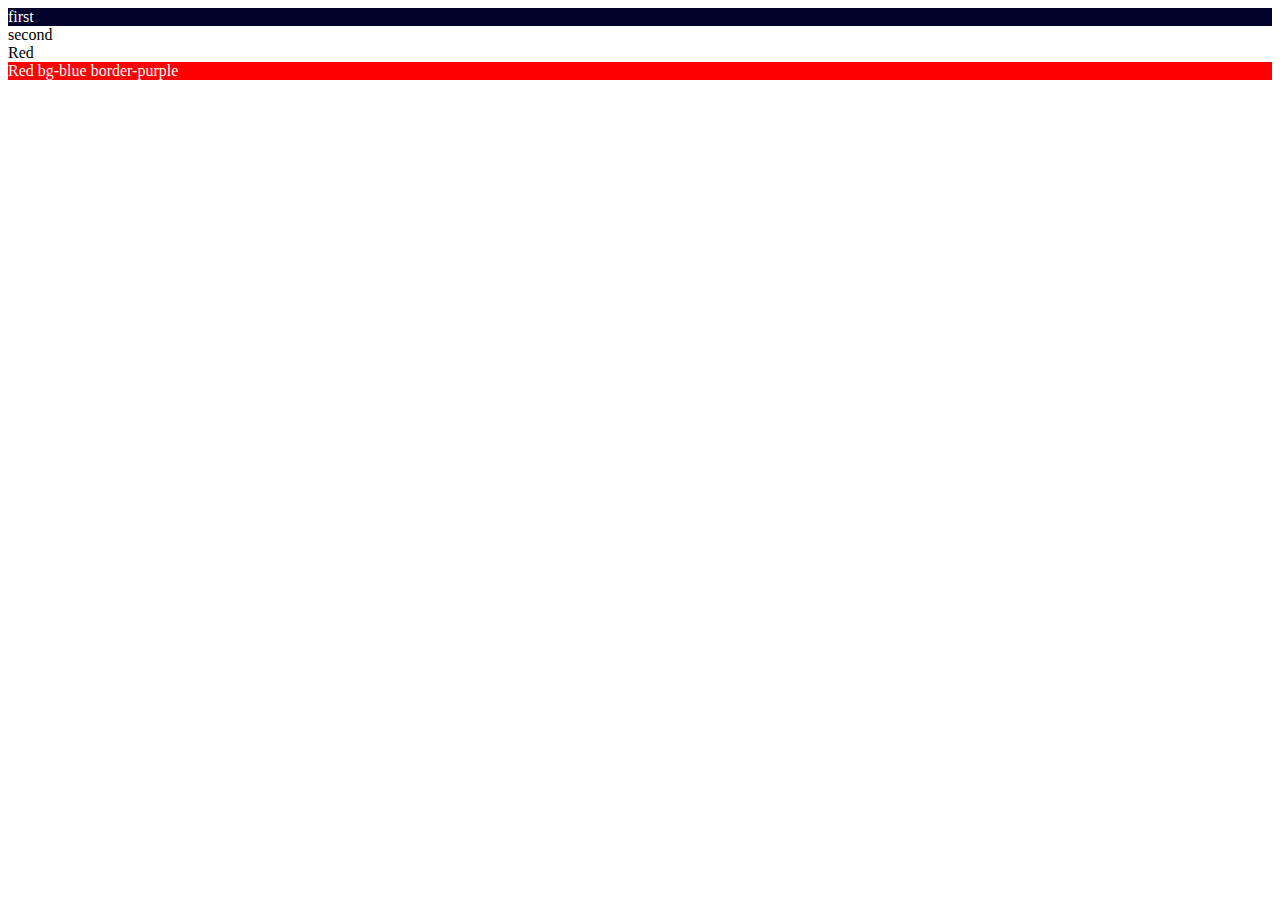
<file: index.html>
<!DOCTYPE html>
<html lang="en">
  <head>
    <meta charset="UTF-8" />
    <meta name="viewport" content="width=device-width, initial-scale=1.0" />
    <title>CSS Tutorial</title>
    <link rel="stylesheet" href="style.css" />
    <!-- <style>
      #first {
        background-color: blue;
        color: white;
      }
      .bg-blue {
        background-color: red;
        color: white;
      }
    </style> -->
  </head>
  <body>
    <div id="first">first</div>
    <div id="second">second</div>
    <section class="red">Red</section>
    <section class="red bg-blue border-purple">
      Red bg-blue border-purple
    </section>
    <div></div>
  </body>
</html>
</file>
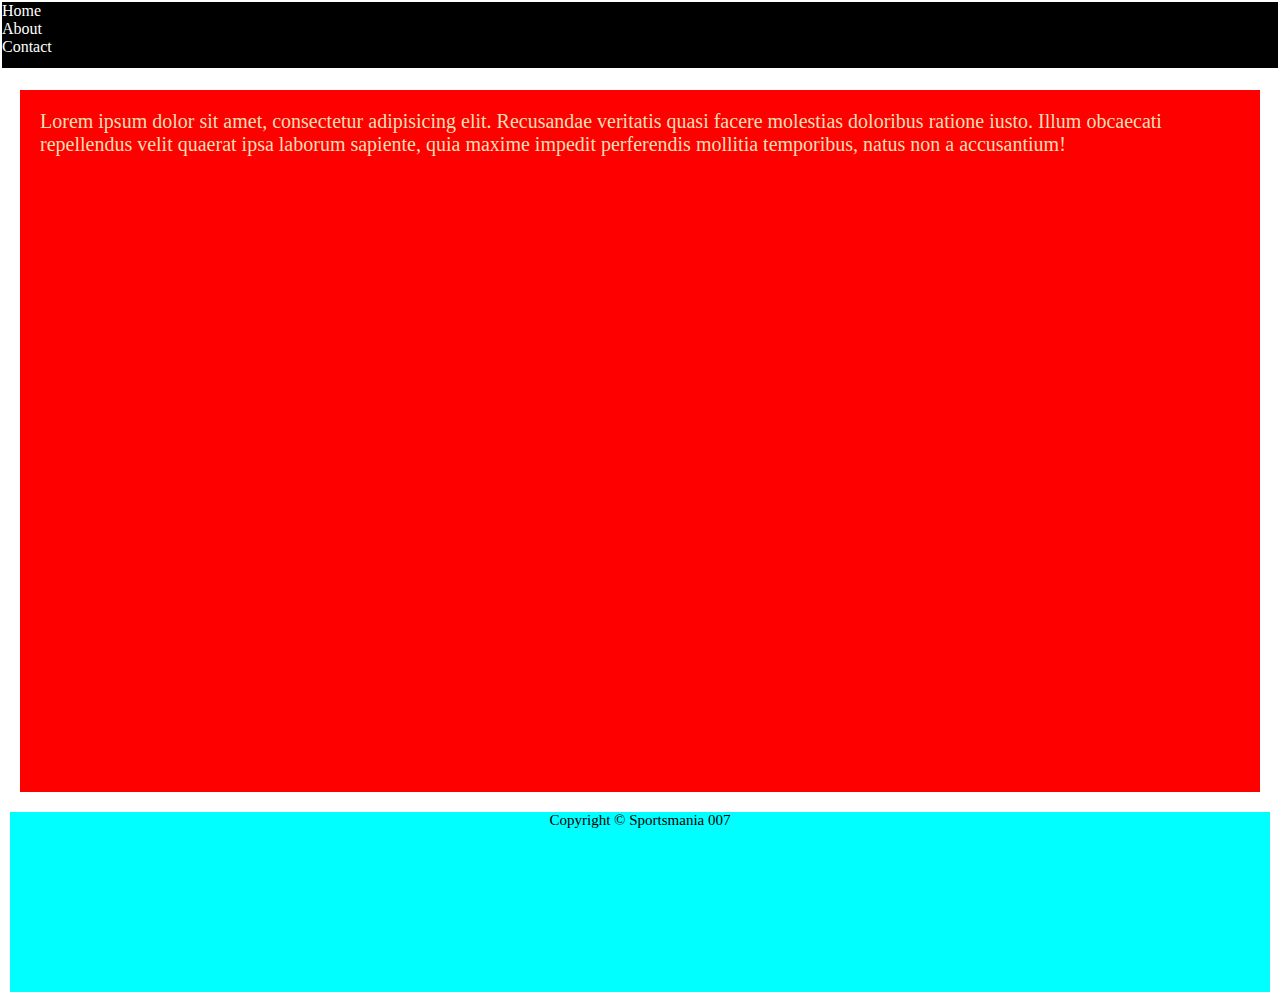
<file: Chapter3 Practice/index.html>
<!DOCTYPE html>
<html lang="en">
  <head>
    <meta charset="UTF-8" />
    <meta name="viewport" content="width=device-width, initial-scale=1.0" />
    <title>Chapter 3 - Practice set</title>
    <style>
      * {
        margin: 0;
        padding: 0;
      }

      header {
        height: 66px;
        background: black;
        color: white;
        border: 2px solid white;
      }

      .content {
        height: 78vh;
        background: red;
        color: wheat;
        padding: 20px;
        font-size: 20px;
        margin: 20px;
        box-sizing: border-box;
      }

      footer {
        background: aqua;
        height: 20vh;
        font-size: 15px;
        margin: 10px;
      }
      .center {
        text-align: center;
      }
    </style>
  </head>
  <body>
    <header>
      <ul>
        <li>Home</li>
        <li>About</li>
        <li>Contact</li>
      </ul>
    </header>

    <div class="content">
      Lorem ipsum dolor sit amet, consectetur adipisicing elit. Recusandae
      veritatis quasi facere molestias doloribus ratione iusto. Illum obcaecati
      repellendus velit quaerat ipsa laborum sapiente, quia maxime impedit
      perferendis mollitia temporibus, natus non a accusantium!
    </div>

    <footer>
      <p class="center">Copyright &copy; Sportsmania 007</p>
    </footer>
  </body>
</html>
</file>
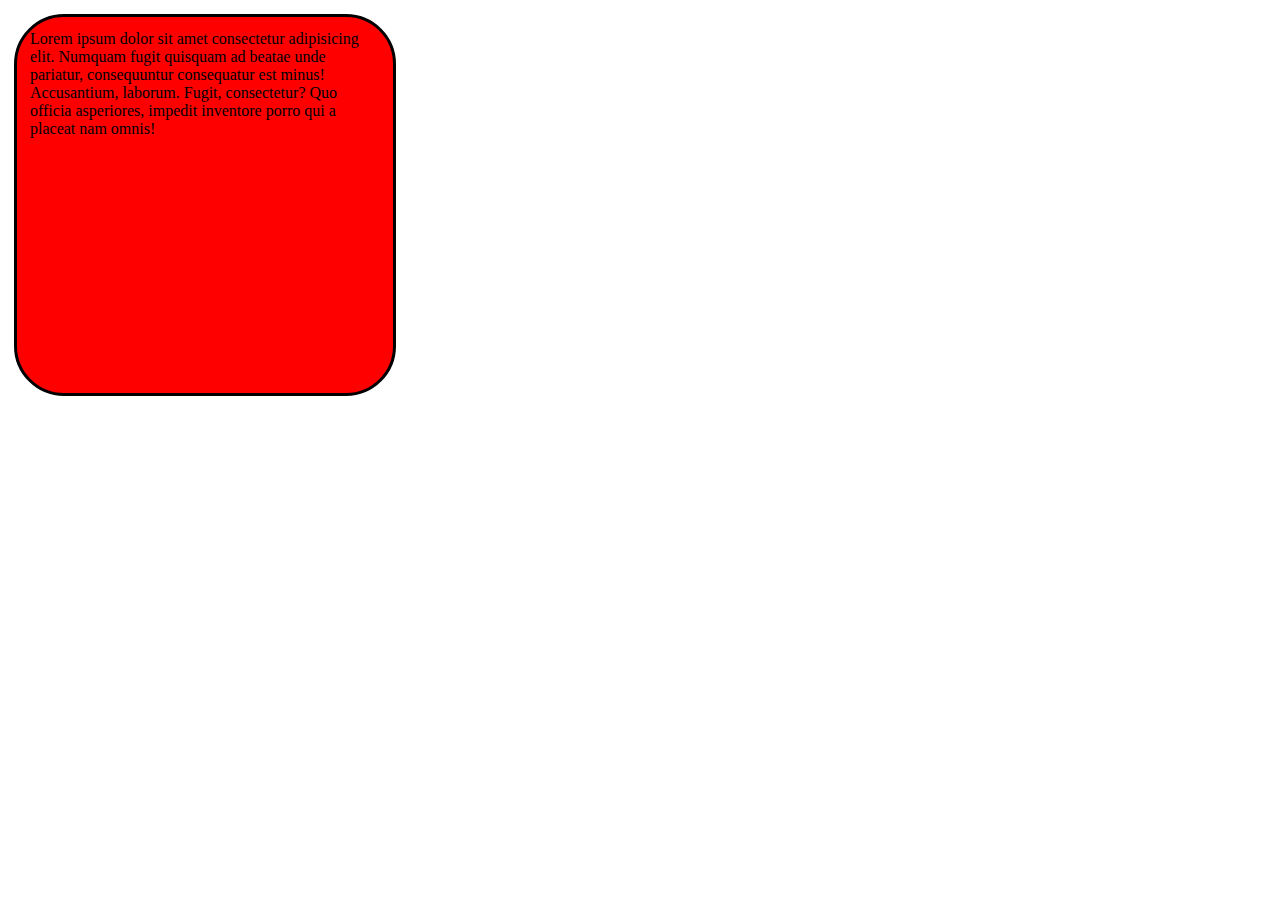
<file: Chapter3/index.html>
<!DOCTYPE html>
<html lang="en">
  <head>
    <meta charset="UTF-8" />
    <meta name="viewport" content="width=device-width, initial-scale=1.0" />
    <title>Box Model</title>
    <style>
      * {
        margin: 0;
        padding: 0;
      }
      .content {
        width: 350px;
        height: 350px;
        background: red;
        margin: 14px;
        /* margin: 4px 6px 8px 1px; */
        /* margin: 4px 6px; */

        padding: 13px;
        border: 3px solid black;
        border-radius: 50px;
      }
    </style>
  </head>
  <body>
    <div class="content">
      Lorem ipsum dolor sit amet consectetur adipisicing elit. Numquam fugit
      quisquam ad beatae unde pariatur, consequuntur consequatur est minus!
      Accusantium, laborum. Fugit, consectetur? Quo officia asperiores, impedit
      inventore porro qui a placeat nam omnis!
    </div>
  </body>
</html>
</file>
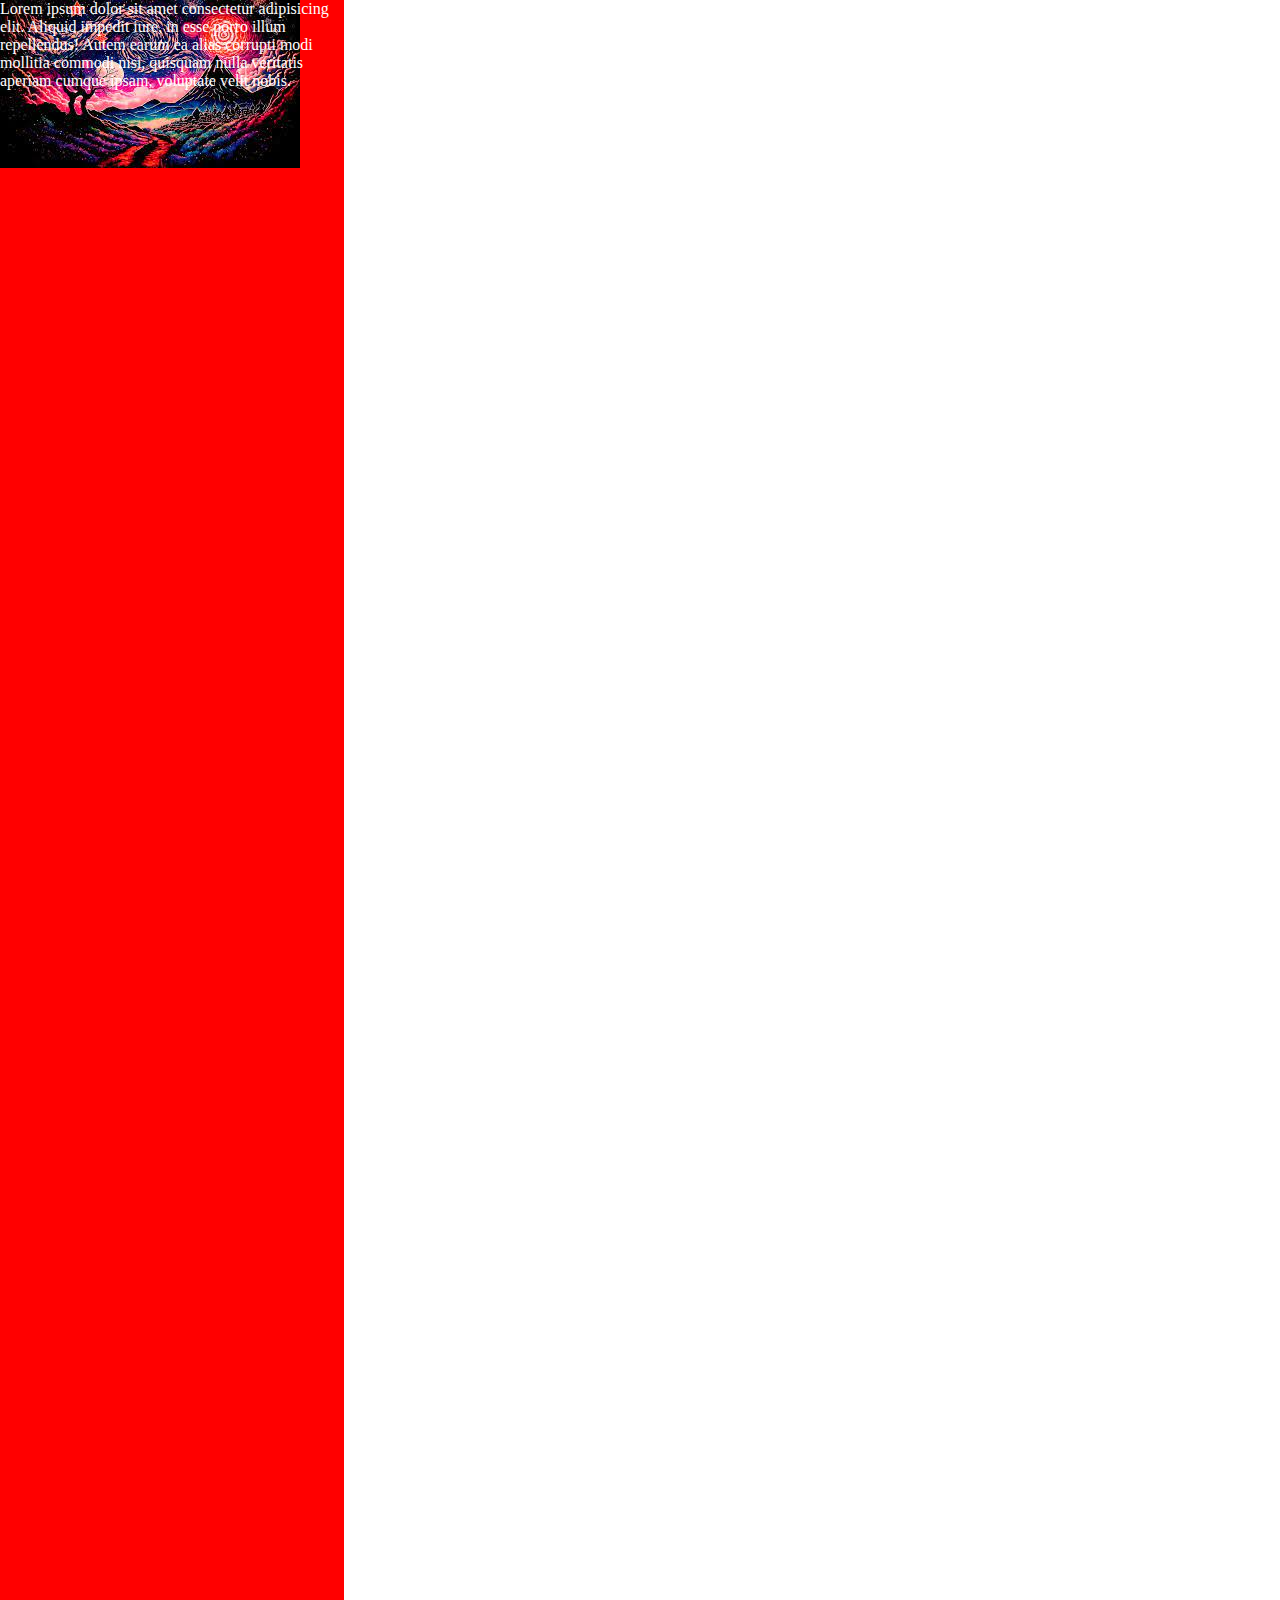
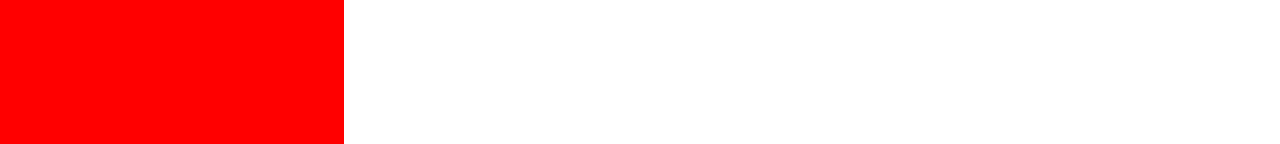
<file: background.html>
<!DOCTYPE html>
<html lang="en">
  <head>
    <meta charset="UTF-8" />
    <meta name="viewport" content="width=device-width, initial-scale=1.0" />
    <title>Background</title>
    <style>
      * {
        margin: 0;
        padding: 0;
      }

      body {
        /* background-repeat:repeat-x; ->repeats in horizontal direction */
        /* background-repeat: repeat-y; -> repeats in vertcial direction */
        /* background-repeat: no-repeat;  image not repeat */
      }
      .container {
        width: 344px;
        height: 1744px;
        /* background-color: blue; */
        /* background-image: url("bg-image.jpg"); */
        /* background-repeat: no-repeat; */
        /* background-attachment: fixed; */
        /* background-position: top center; */

        background: red url("bg-image.jpg") no-repeat scroll;

        /* background-size: auto; */
        /* border: 2px solid red; */
        color: white;
      }
    </style>
  </head>
  <body>
    <div class="container">
      Lorem ipsum dolor sit amet consectetur adipisicing elit. Aliquid impedit
      iure, in esse porro illum repellendus! Autem earum ea alias corrupti modi
      mollitia commodi nisi, quisquam nulla veritatis aperiam cumque ipsam,
      voluptate velit nobis.
    </div>
  </body>
</html>
</file>
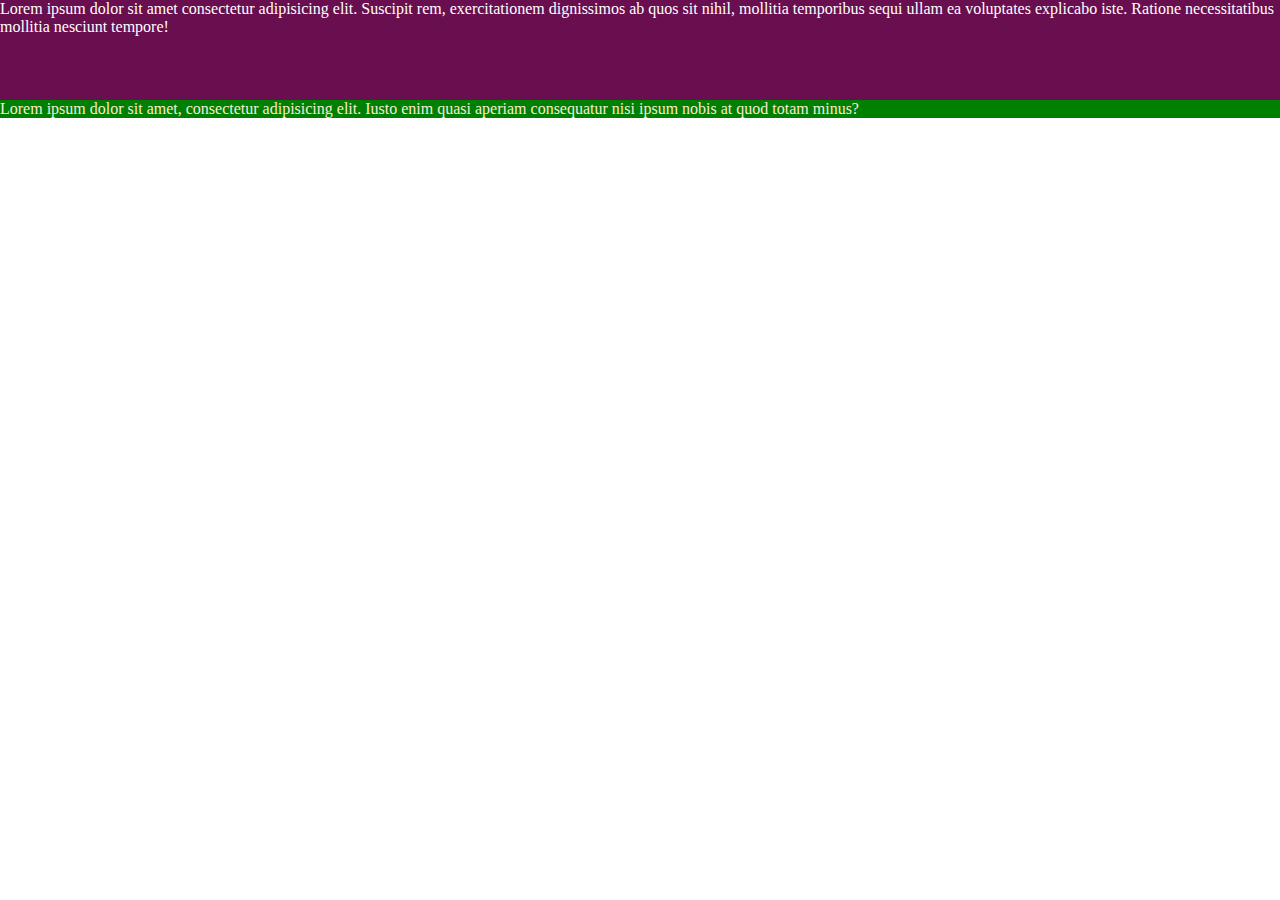
<file: chapter2.html>
<!DOCTYPE html>
<html lang="en">
  <head>
    <meta charset="UTF-8" />
    <meta name="viewport" content="width=device-width, initial-scale=1.0" />
    <title>Chapter2</title>
    <link rel="stylesheet" href="chapter2.css" />
  </head>
  <body>
    <div class="red">
      Lorem ipsum dolor sit amet consectetur adipisicing elit. Suscipit rem,
      exercitationem dignissimos ab quos sit nihil, mollitia temporibus sequi
      ullam ea voluptates explicabo iste. Ratione necessitatibus mollitia
      nesciunt tempore!
    </div>
    <div class="green">
      Lorem ipsum dolor sit amet, consectetur adipisicing elit. Iusto enim quasi
      aperiam consequatur nisi ipsum nobis at quod totam minus?
    </div>
  </body>
</html>
</file>
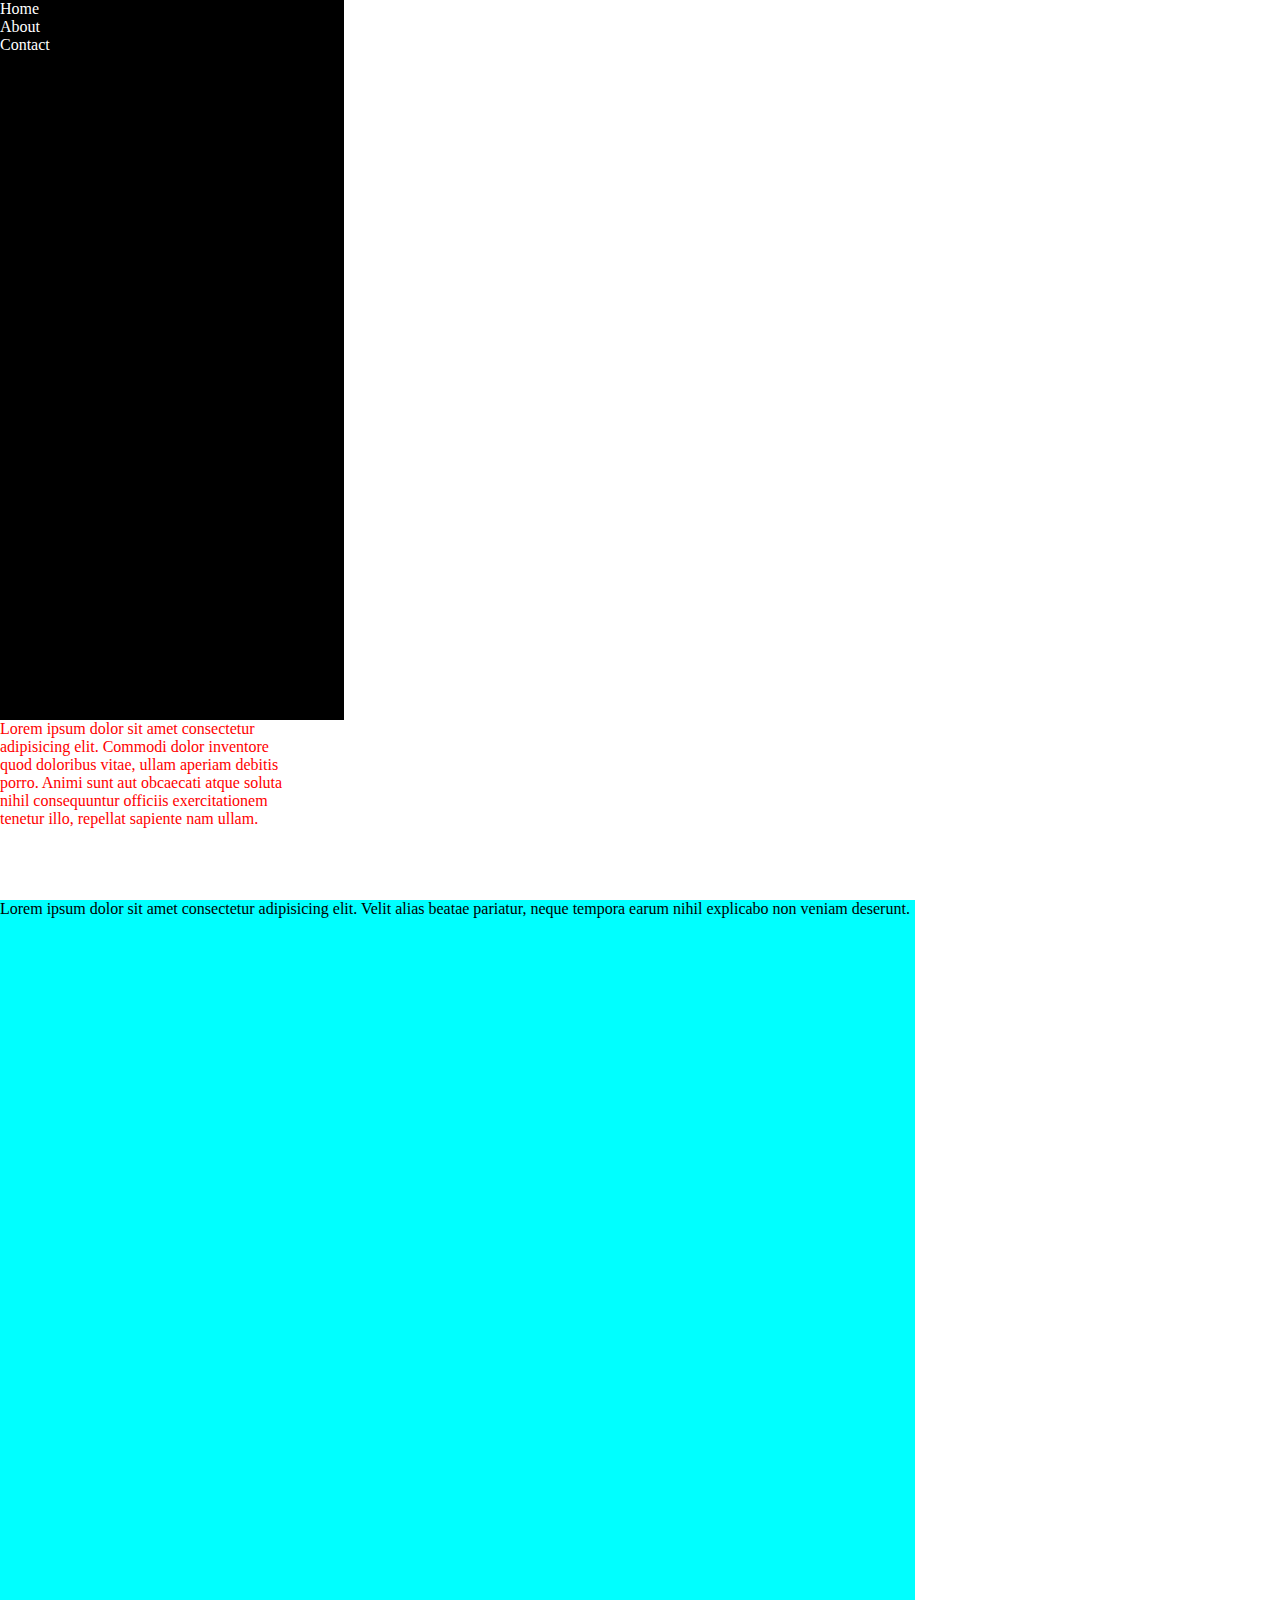
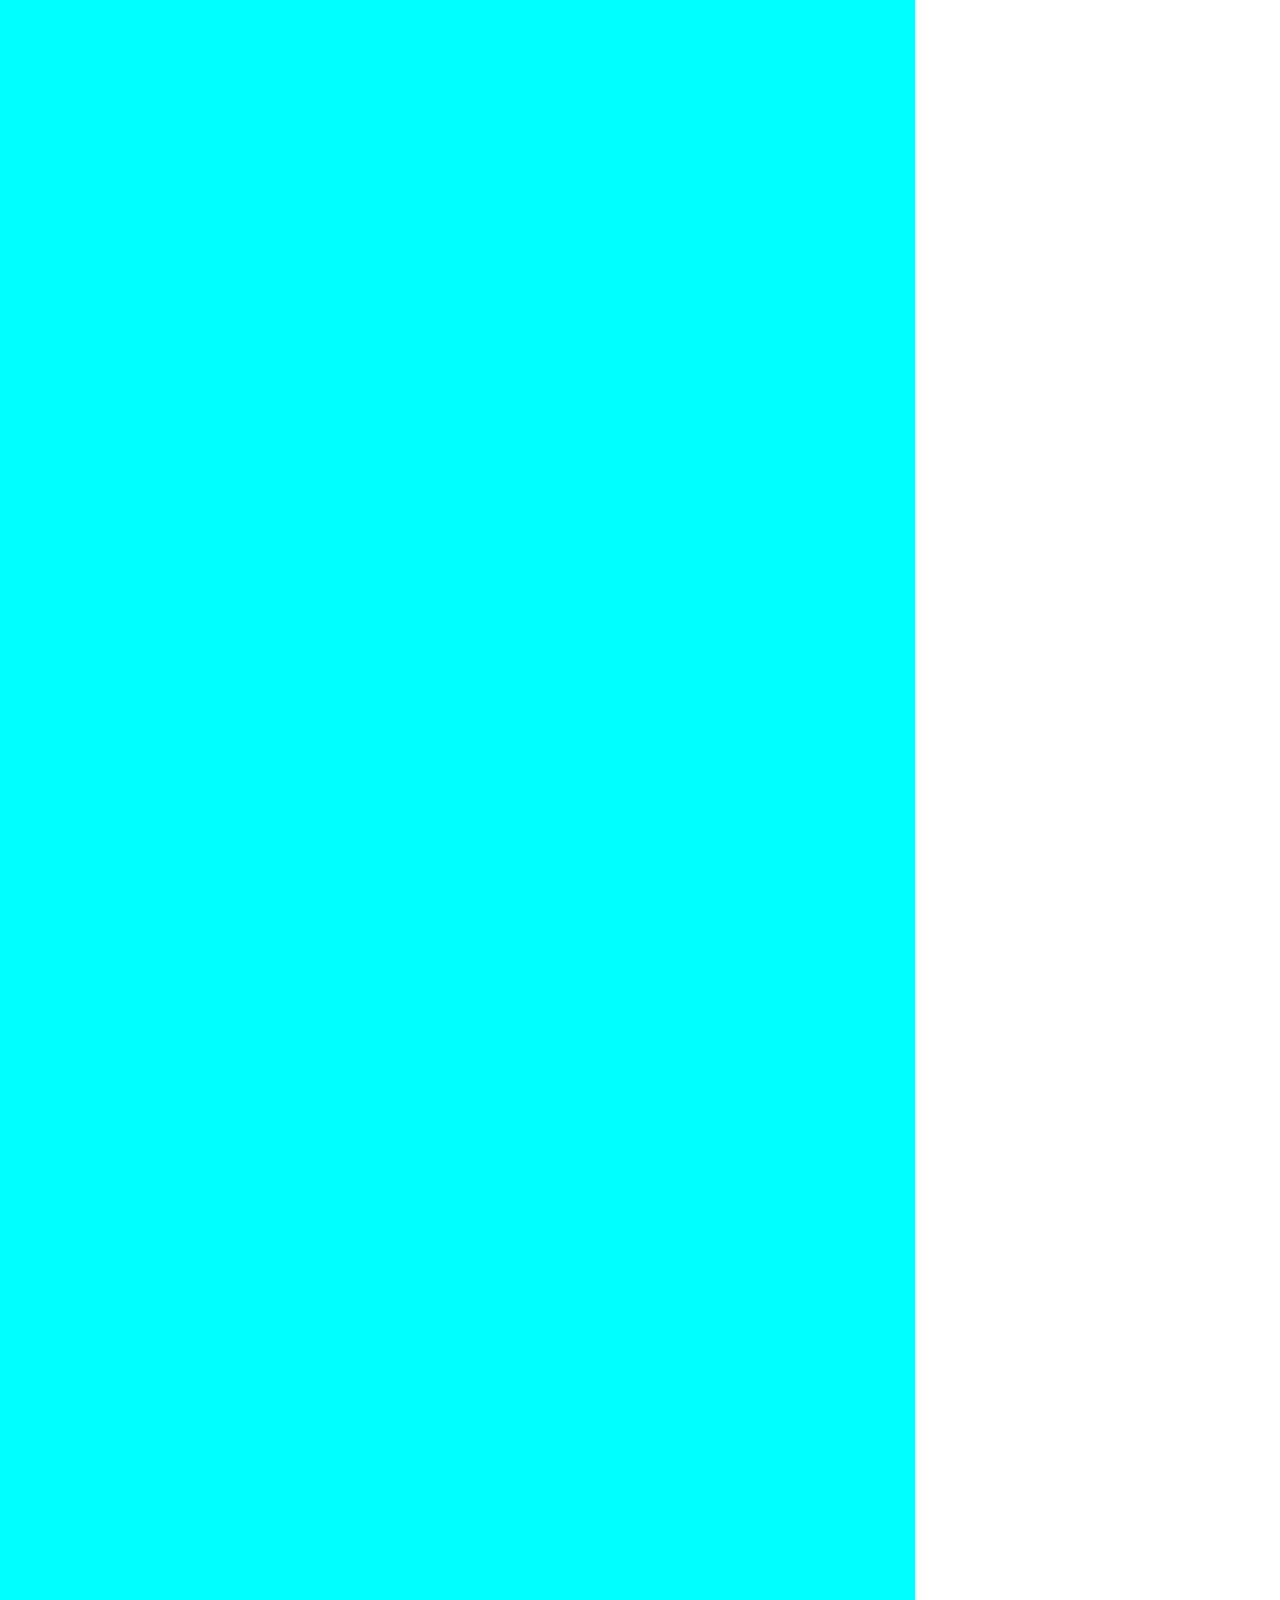
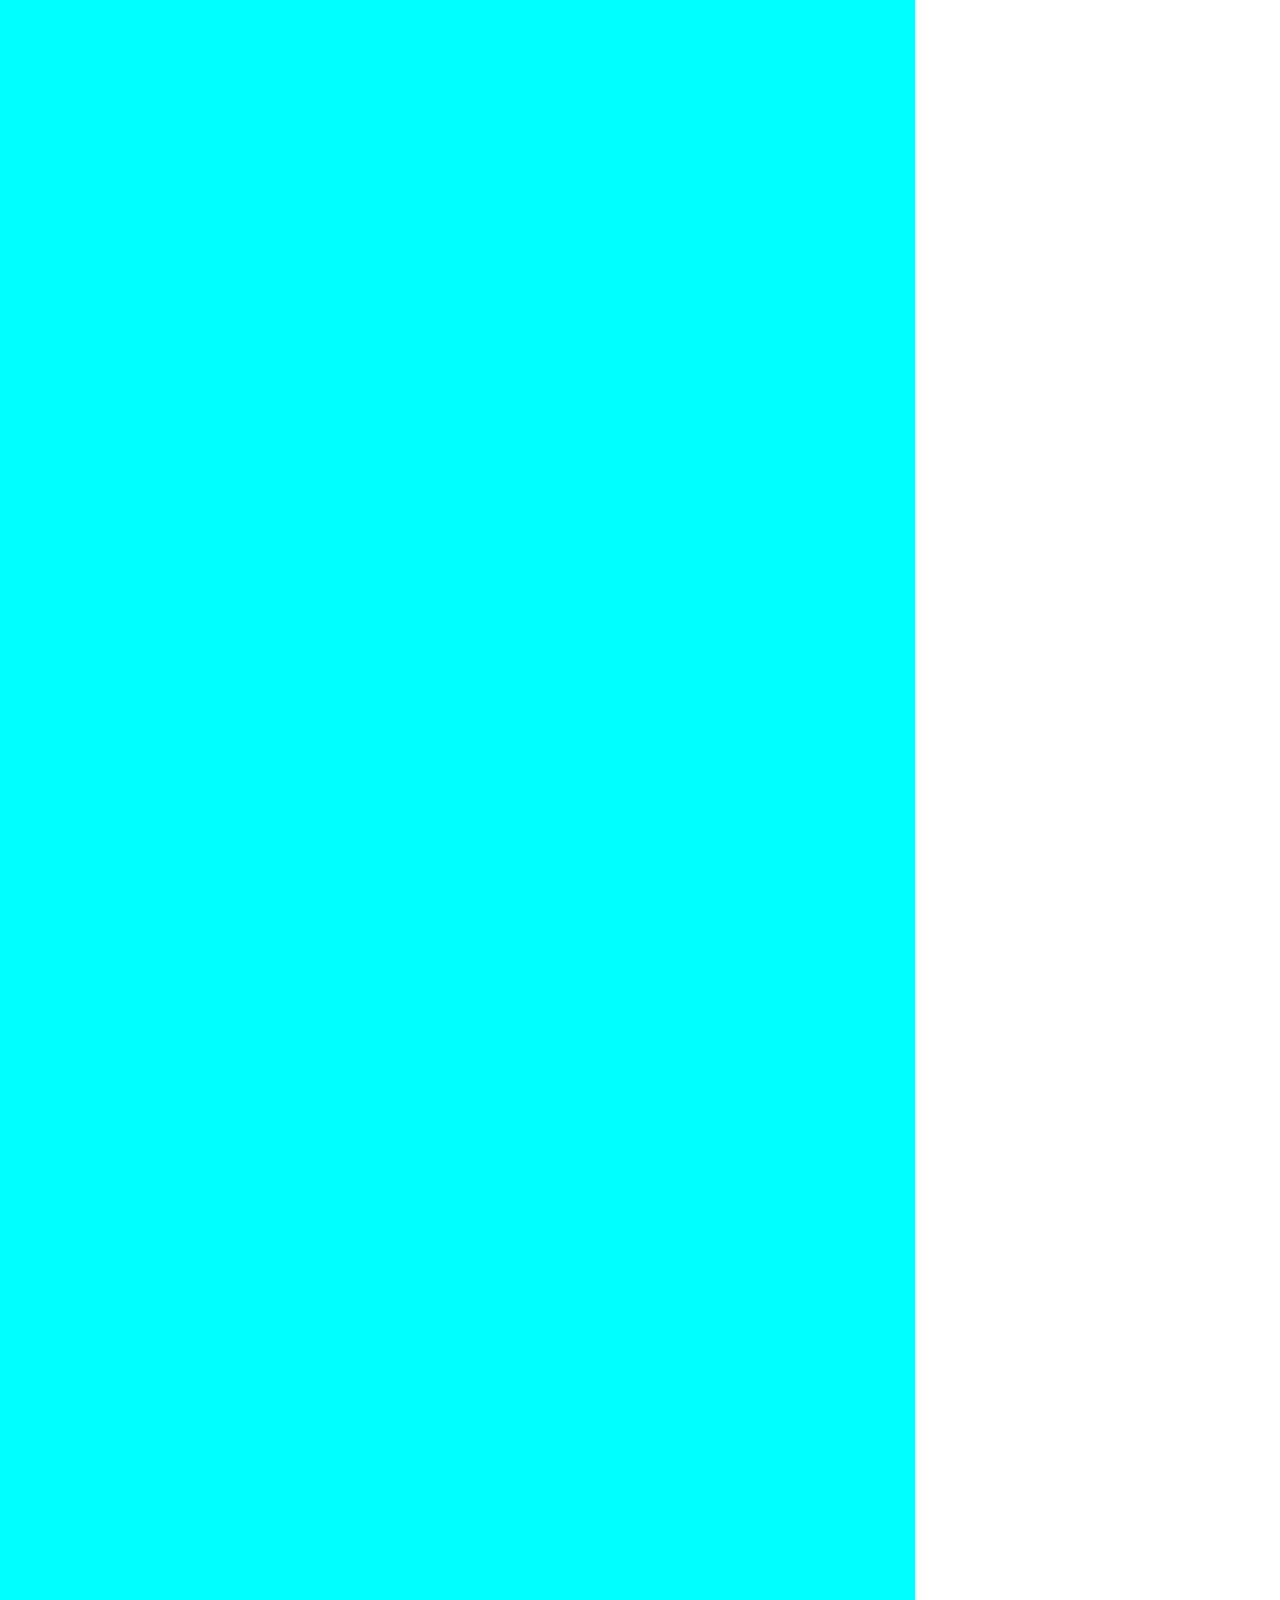
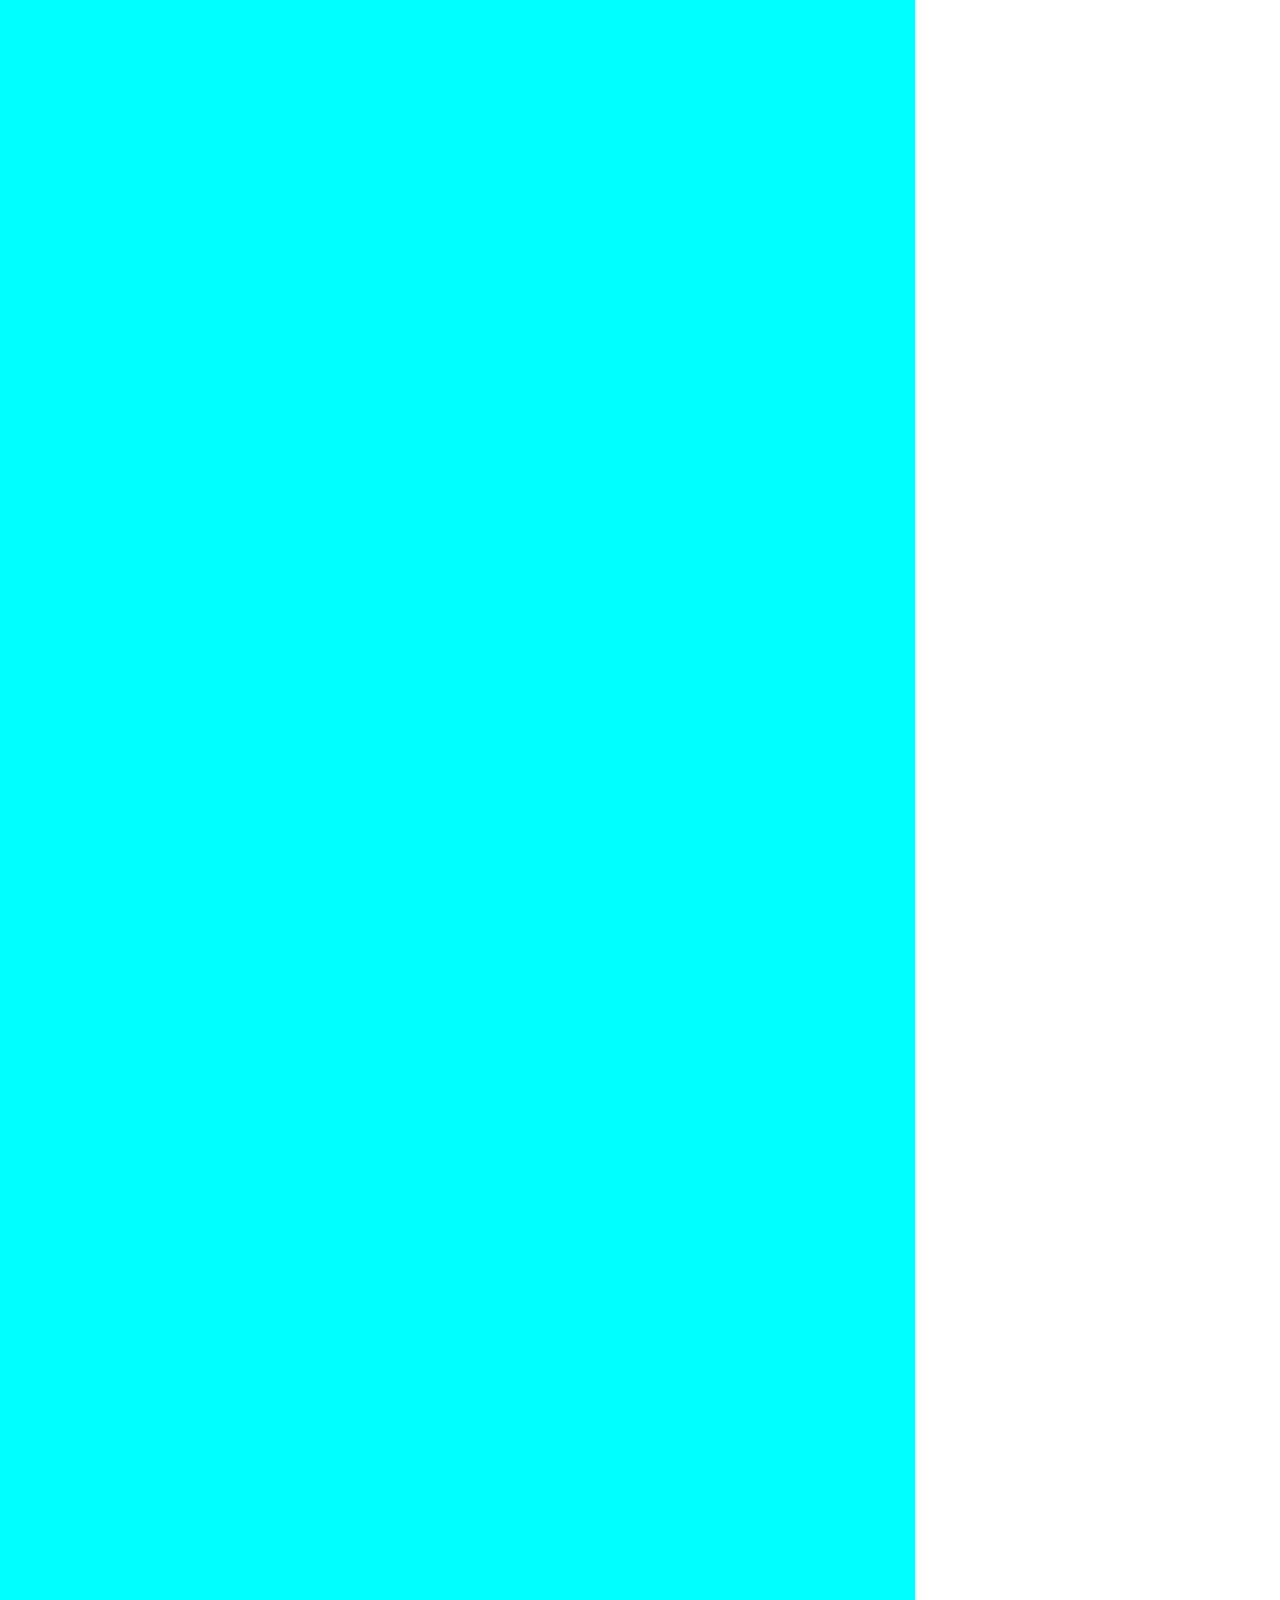
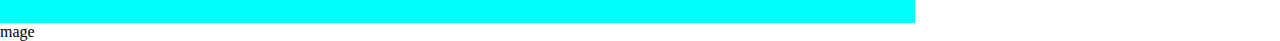
<file: chapter2PracticeSet.html>
<!DOCTYPE html>
<html lang="en">
  <head>
    <meta charset="UTF-8" />
    <meta name="viewport" content="width=device-width, initial-scale=1.0" />
    <title>Chapter 2 practice set</title>
    <style>
      * {
        margin: 0;
        padding: 0;
      }
      ul {
        background: #000;
        color: white;
        width: 344px;
        height: 80vh;
      }
      .main {
        color: red;
        width: 22.5vw;
        height: 20vh;
      }
      .bgImage {
        width: 915px;
        height: 5523px;
        background-image: url("Godfather.jpg");
        background-repeat: no-repeat;
        background-color: aqua;
        background-size: 915px 523px;
        background-attachment: fixed;
        /* background: yellow url("topGun.jpg") no-repeat fixed top; */
      }
    </style>
  </head>
  <body>
    <nav>
      <ul>
        <li>Home</li>
        <li>About</li>
        <li>Contact</li>
      </ul>
    </nav>
    <div class="main">
      Lorem ipsum dolor sit amet consectetur adipisicing elit. Commodi dolor
      inventore quod doloribus vitae, ullam aperiam debitis porro. Animi sunt
      aut obcaecati atque soluta nihil consequuntur officiis exercitationem
      tenetur illo, repellat sapiente nam ullam.
    </div>
    <div class="bgImage">
      Lorem ipsum dolor sit amet consectetur adipisicing elit. Velit alias
      beatae pariatur, neque tempora earum nihil explicabo non veniam deserunt.
    </div>
    mage
  </body>
</html>
</file>
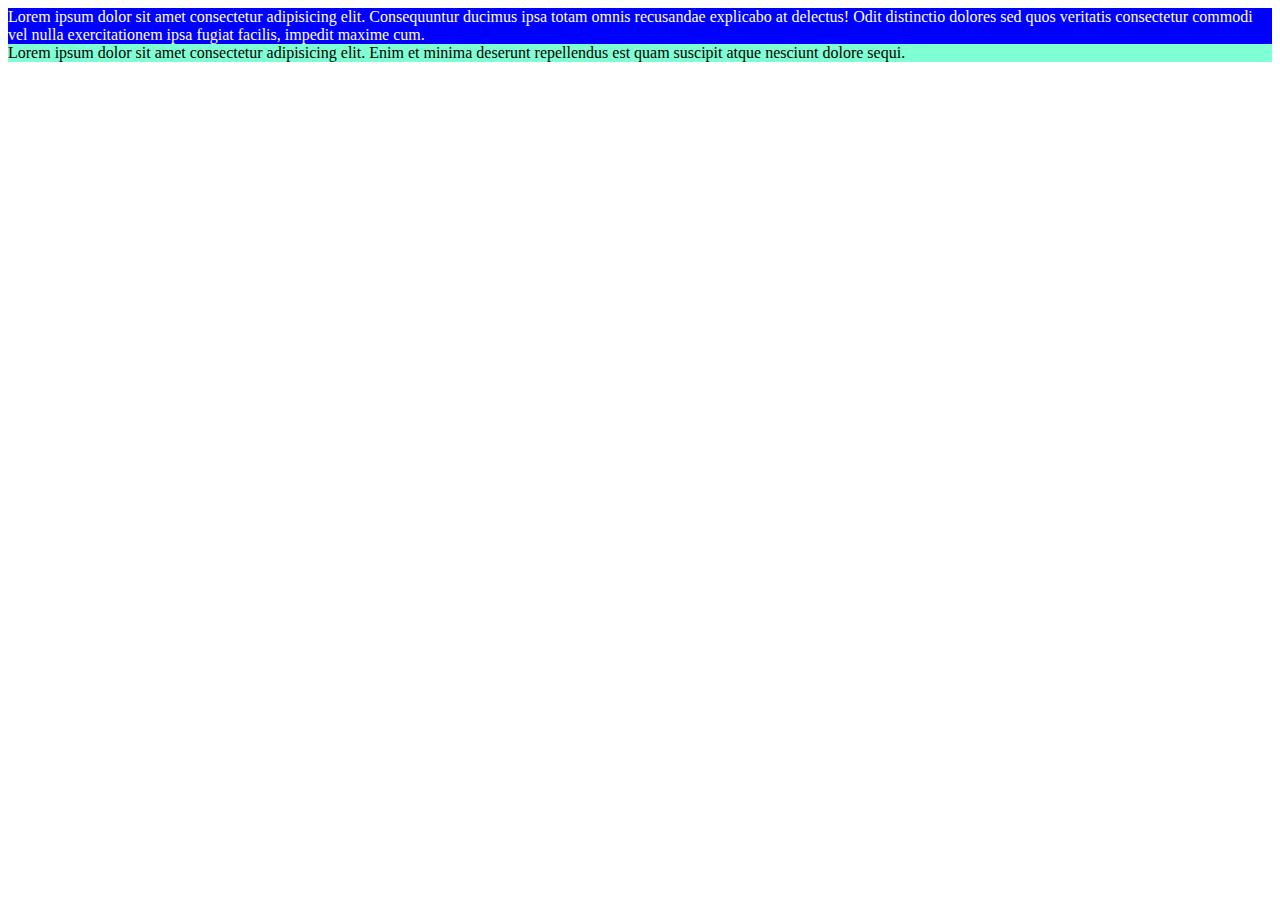
<file: cssPractice.html>
<!DOCTYPE html>
<html lang="en">
  <head>
    <meta charset="UTF-8" />
    <meta name="viewport" content="width=device-width, initial-scale=1.0" />
    <title>Chapter 1 Practice</title>
    <style>
      .red {
        background-color: red;
        color: white;
      }

      #head {
        background-color: blue;
        color: white;
      }
      .blue {
        background-color: blue;
      }
    </style>
  </head>
  <body>
    <div class="red blue">
      Lorem ipsum dolor sit amet consectetur adipisicing elit. Consequuntur
      ducimus ipsa totam omnis recusandae explicabo at delectus! Odit distinctio
      dolores sed quos veritatis consectetur commodi vel nulla exercitationem
      ipsa fugiat facilis, impedit maxime cum.
    </div>
    <div id="head" style="background-color: aquamarine; color: black">
      Lorem ipsum dolor sit amet consectetur adipisicing elit. Enim et minima
      deserunt repellendus est quam suscipit atque nesciunt dolore sequi.
    </div>
  </body>
</html>
</file>
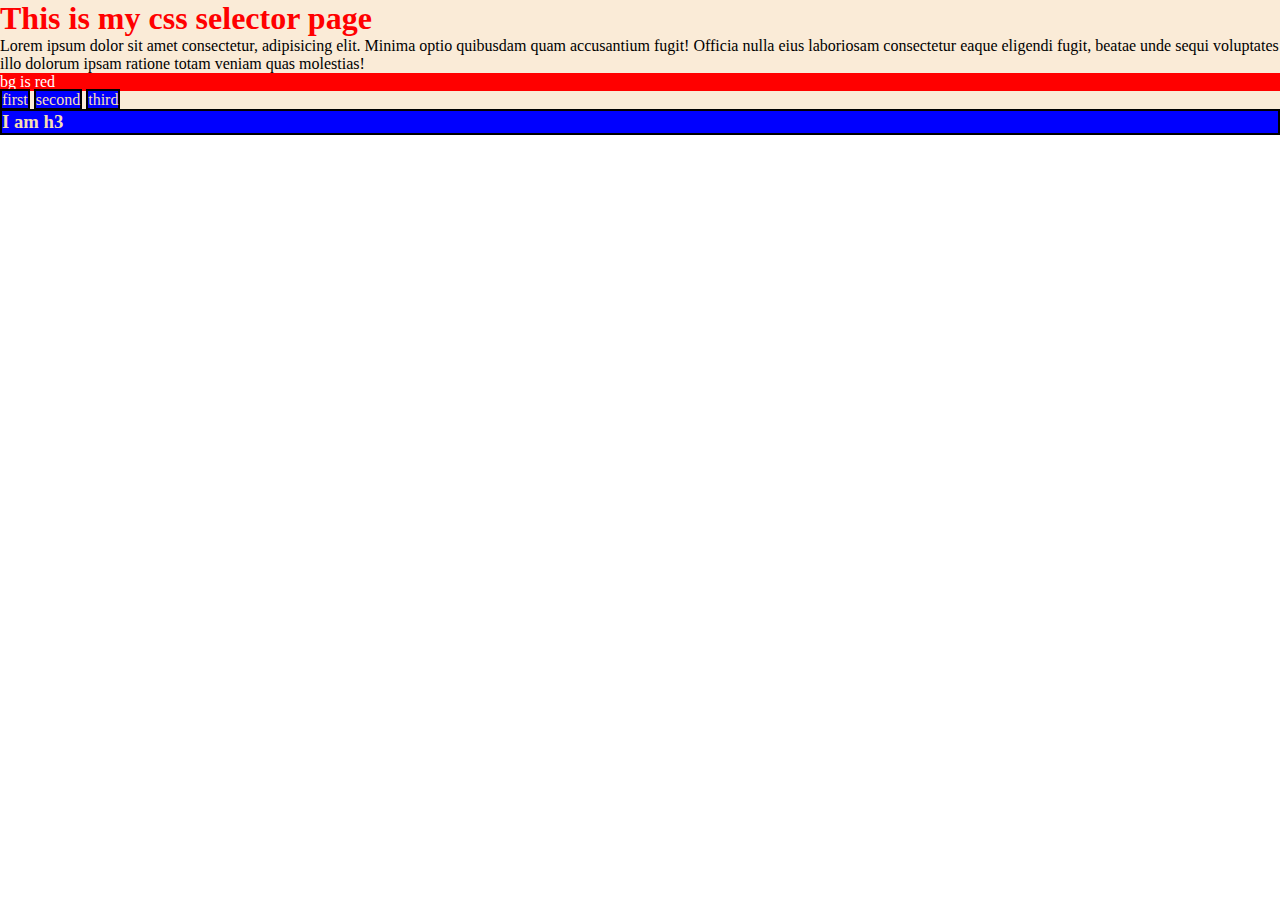
<file: cssSelector.html>
<!DOCTYPE html>
<html lang="en">
  <head>
    <meta charset="UTF-8" />
    <meta name="viewport" content="width=device-width, initial-scale=1.0" />
    <title>Document</title>
    <style>
      h1 {
        color: red;
      }
      div {
        background-color: antiquewhite;
      }
      #red {
        color: white;
        background: red;
      }
      h3,
      .blue {
        background-color: blue;
        color: wheat;
        border: 2px solid black;
      }
      * {
        margin: 0;
        padding: 0;
      }
    </style>
  </head>
  <body>
    <div>
      <h1>This is my css selector page</h1>
      <p>
        Lorem ipsum dolor sit amet consectetur, adipisicing elit. Minima optio
        quibusdam quam accusantium fugit! Officia nulla eius laboriosam
        consectetur eaque eligendi fugit, beatae unde sequi voluptates illo
        dolorum ipsam ratione totam veniam quas molestias!
      </p>
      <div id="red">bg is red</div>
      <span class="blue">first</span>
      <span class="blue">second</span>
      <span class="blue">third</span>
      <h3>I am h3</h3>
    </div>
  </body>
</html>
</file>
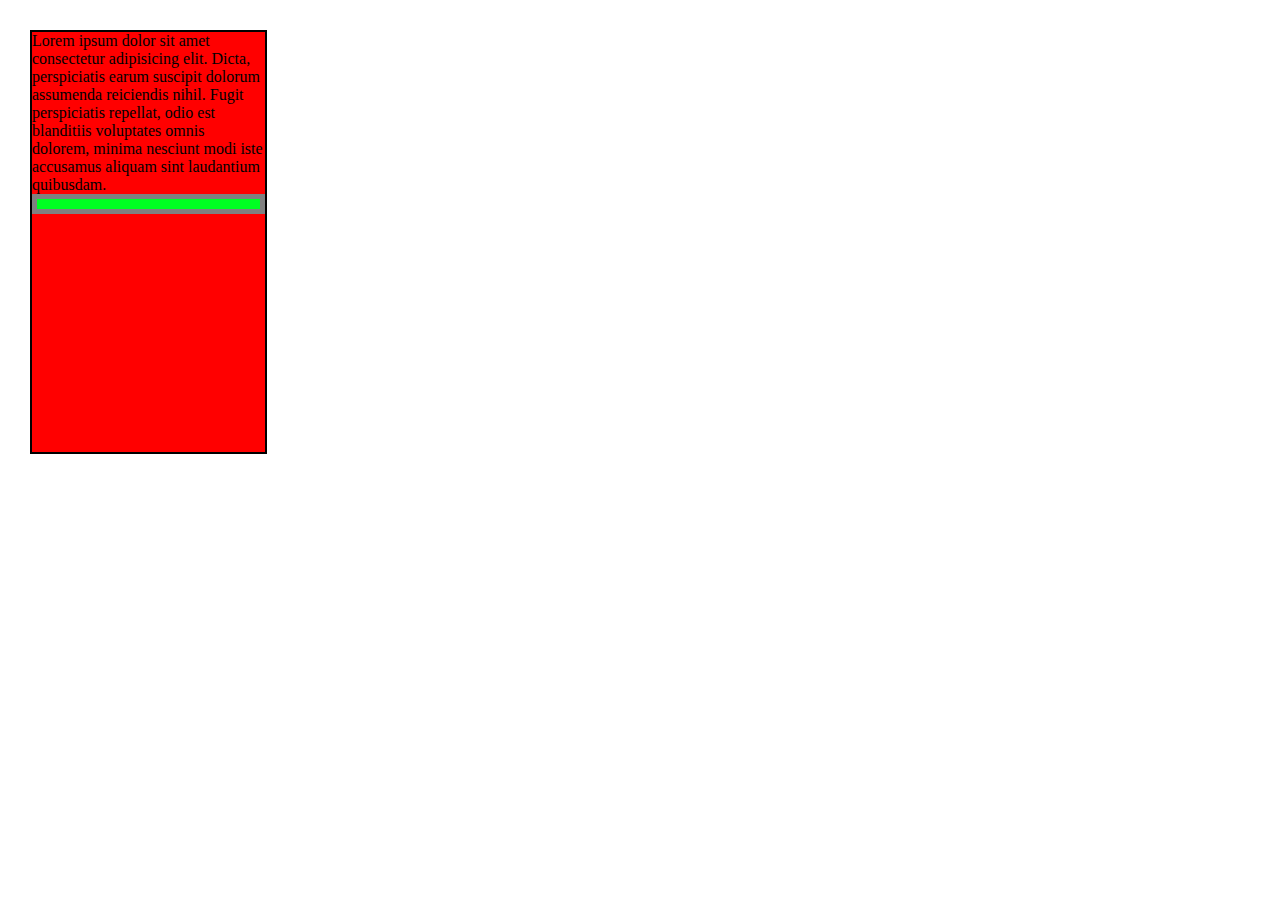
<file: Chapter3/marginCollapse.html>
<!DOCTYPE html>
<html lang="en">
  <head>
    <meta charset="UTF-8" />
    <meta name="viewport" content="width=device-width, initial-scale=1.0" />
    <title>Margin Collapse</title>
    <style>
      * {
        margin: 0;
        padding: 0;
      }
      .box1 {
        background: red;
        color: black;
        margin: 30px;
        height: 420px;
        width: 233px;
        border: 2px solid black;
      }
      .box2 {
        background: rgb(0, 255, 34);
        color: black;
        /* margin: 30px; */
        height: 20px;
        padding: 2px;
        border: 5px solid grey;
        width: 100%;
        box-sizing: border-box;
      }
    </style>
  </head>
  <body>
    <div class="box1">
      Lorem ipsum dolor sit amet consectetur adipisicing elit. Dicta,
      perspiciatis earum suscipit dolorum assumenda reiciendis nihil. Fugit
      perspiciatis repellat, odio est blanditiis voluptates omnis dolorem,
      minima nesciunt modi iste accusamus aliquam sint laudantium quibusdam.
      <div class="box2"></div>
    </div>
  </body>
</html>
</file>
<file: style.css>
#first {
    background-color: rgb(2, 2, 43);
    color: white;
}

.bg-blue {
    background-color: red;
    color: white;
}
</file>
<file: chapter2.css>
*{
    margin: 0;
    padding: 0;
}
.red{
    background-color: rgb(105, 14, 78);
    height: 100px;
    color: white;
}

.green{
    background-color: green;
    color: antiquewhite;
}
</file>
